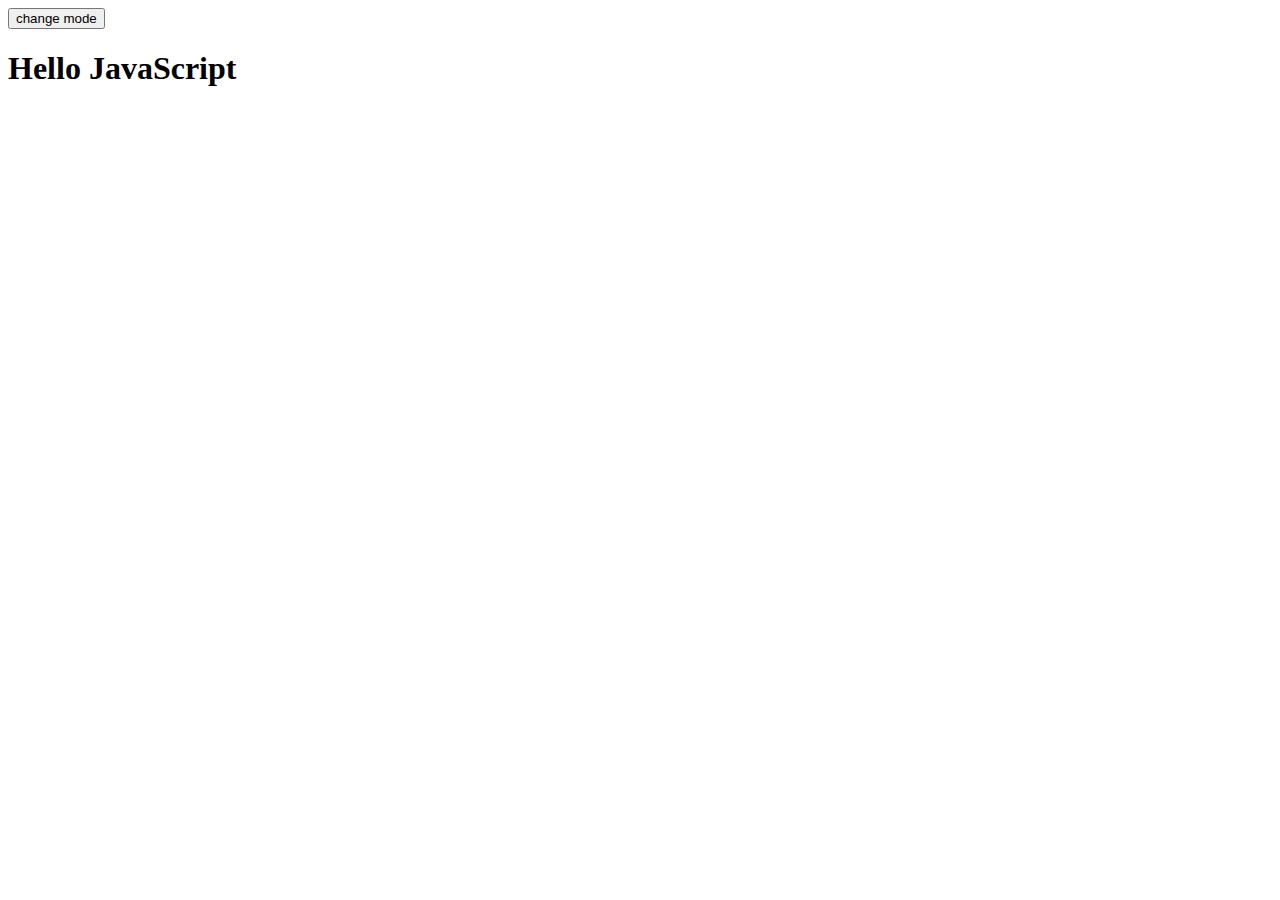
<file: Java Script/index.html>
<!DOCTYPE html>
<html lang="en">

<head>
    <meta charset="UTF-8">
    <meta name="viewport" content="width=device-width, initial-scale=1.0">
    <title>JavaScript Demo</title>
    <link rel="stylesheet" href="style.css" />
</head>

<body>
    <button id="mode"> change mode</button>
    <h1> Hello JavaScript</h1>
    <script src="script.js"></script>
</body>

</html>
</file>
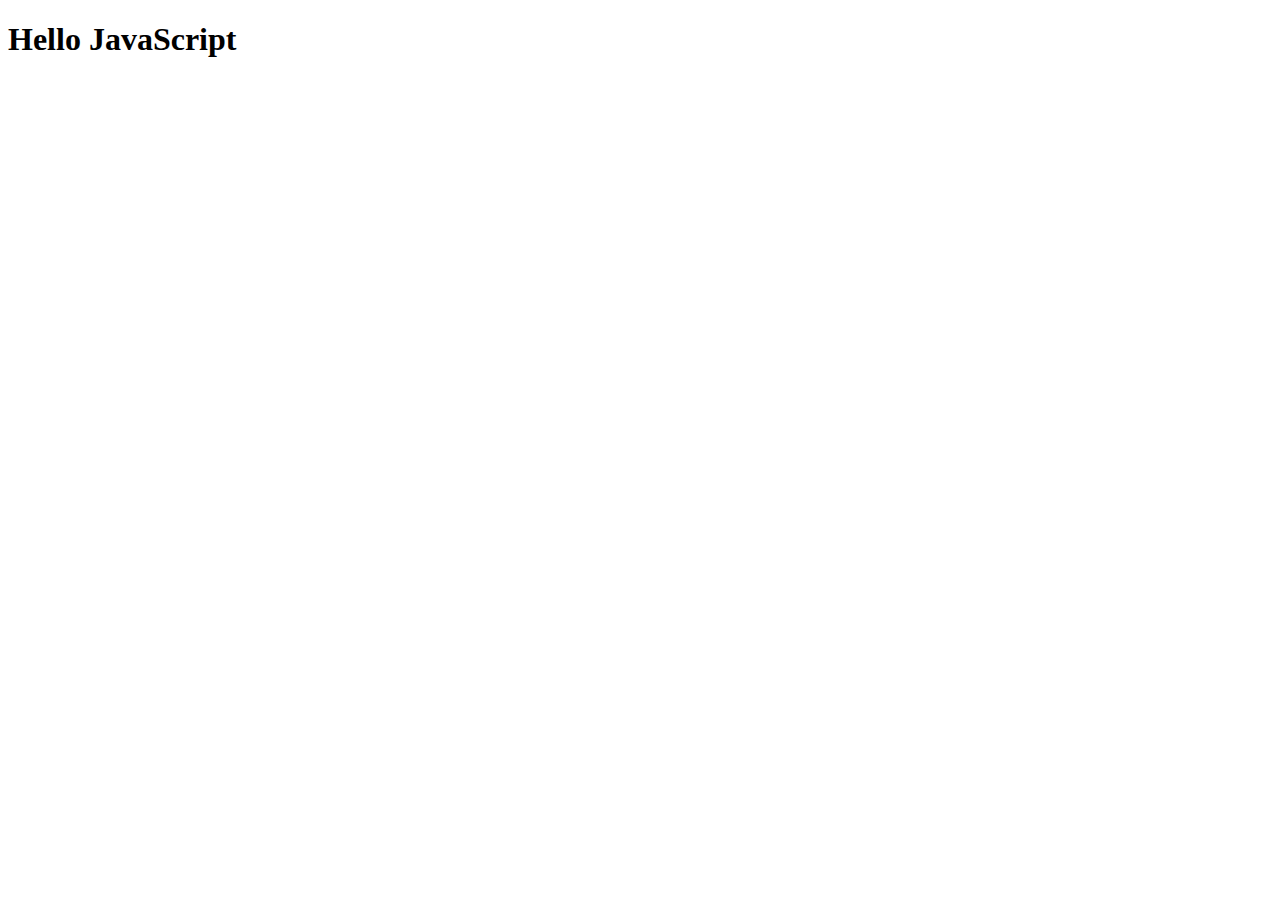
<file: Javascript.html>
<!DOCTYPE html>
<html lang="en">

<head>
    <meta charset="UTF-8">
    <meta name="viewport" content="width=device-width, initial-scale=1.0">
    <title>JavaScript Demo</title>
</head>

<body>
    <h1> Hello JavaScript</h1>
    <script src="script.js"></script>
</body>

</html>
</file>
<file: Java Script/style.css>
.dark {
    background-color: black;
    color: aliceblue;

}

.light {
    background-color: white;
    color: black;

}
</file>
